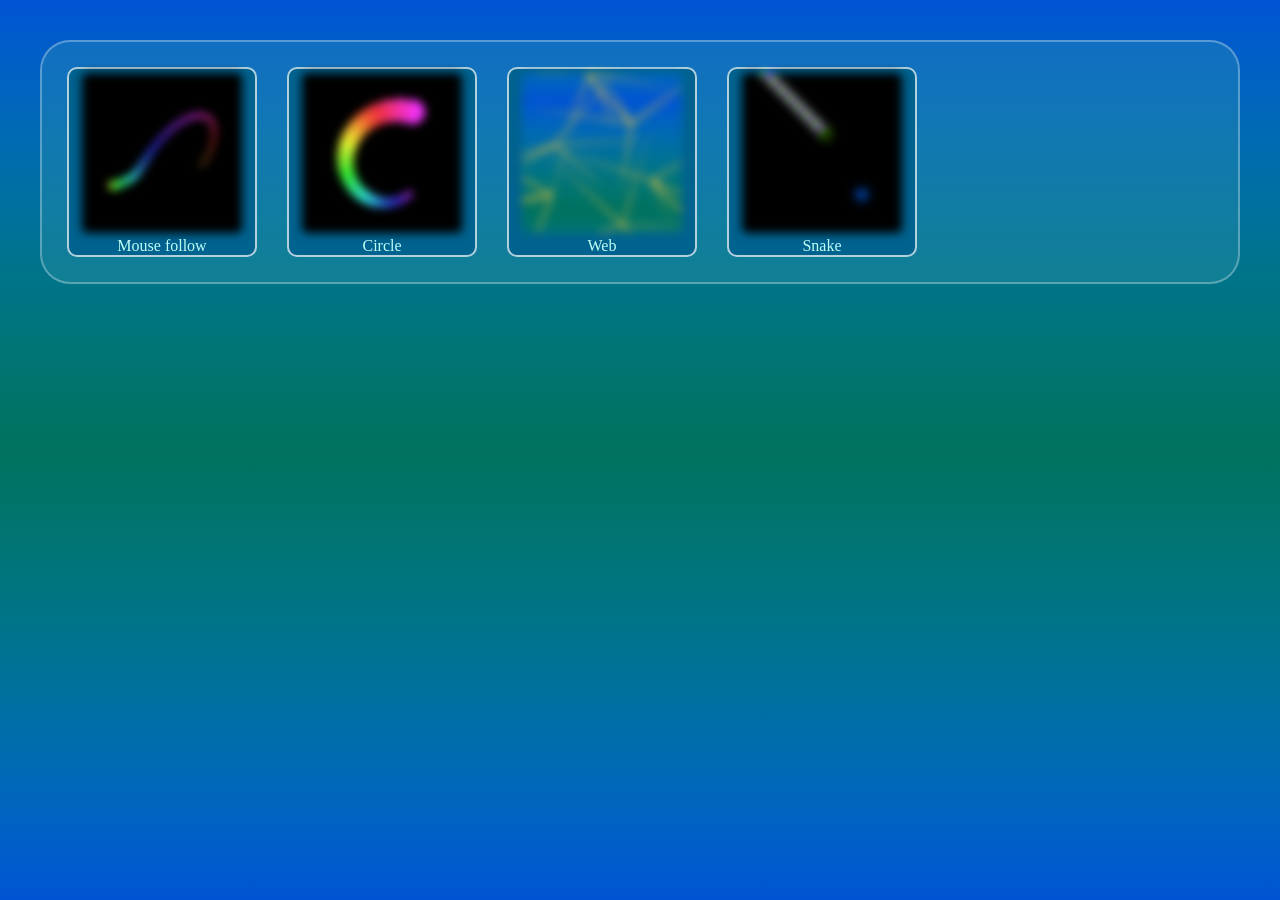
<file: index.html>
<head>
<meta charset="UTF-8">
<link rel="stylesheet" href="/styles/styles.css">
</head>
<body>
  <canvas id="fx-canvas"></canvas>
  <nav aria-label="Main menu">
    <ul class="menu">
      <a href="/htmls/1.html">
        <li>
          <img src="/resources/1.png">
          <div>Mouse follow</div>
        </li>
      </a>
      <a href="/htmls/2.html">
        <li>
          <img src="/resources/2.png">
          <div>Circle</div>
        </li>
      </a>
      <a href="/htmls/3.html">
        <li>
          <img src="/resources/3.png">
          <div>Web</div>
        </li>
      </a>
      <a href="/htmls/4.html">
        <li>
          <img src="/resources/4.png">
          <div>Snake</div>
        </li>
      </a>
    </ul>
  </nav>
  <script src="/js/script0.js"></script>
</body>
</file>
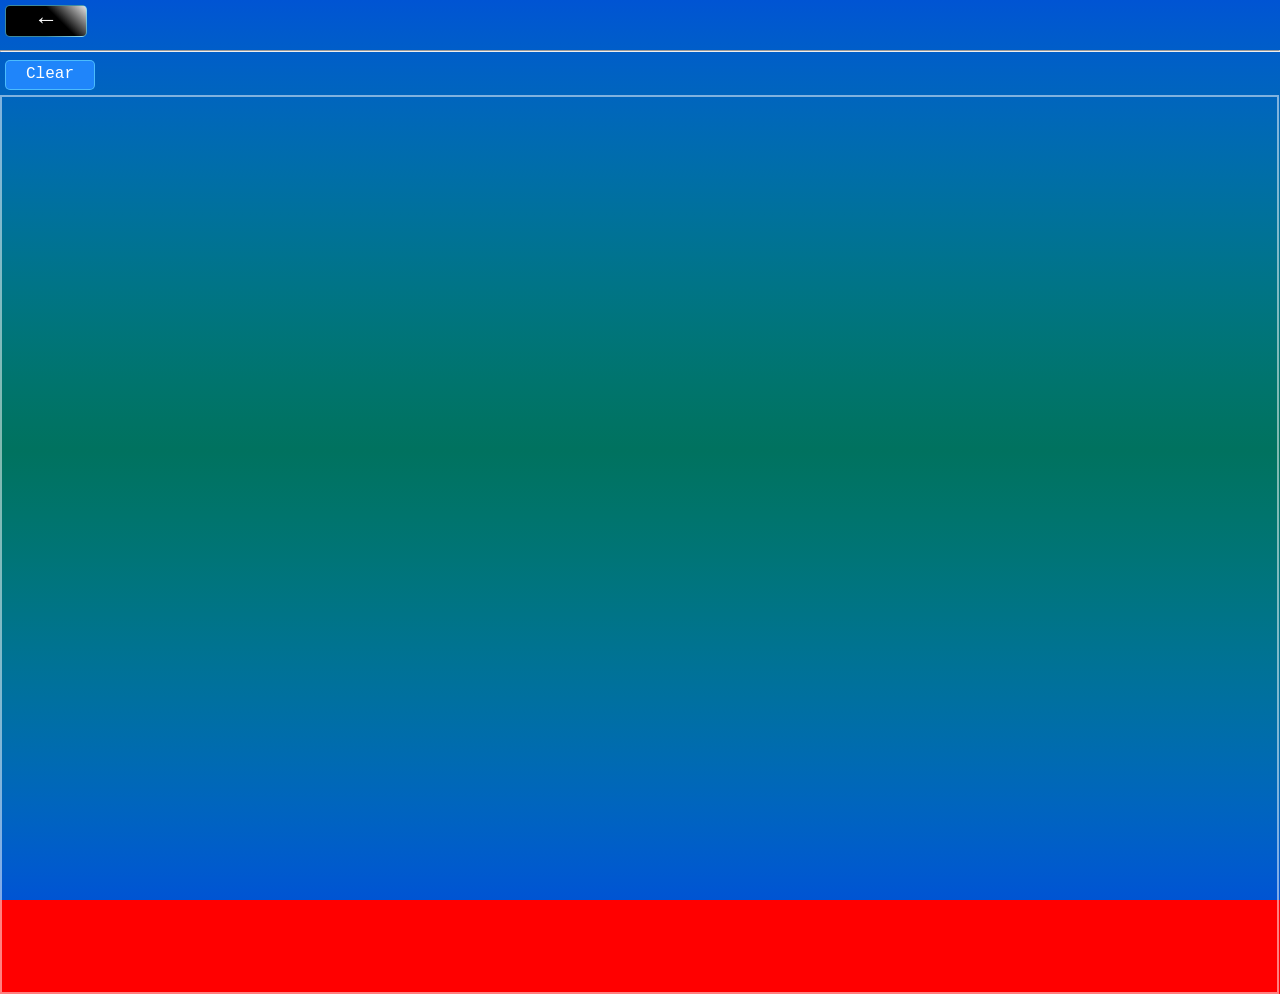
<file: 3.html>
<head>
 <link rel=stylesheet href="styles.css">
 <a href="index.html" class="back-btn">←</a>
</head>
<body>
 <hr>
 <span id="clear-btn">Clear</span>
 <canvas id="canvas" style="border: solid 2px rgba(255,255,255,0.5)"></canvas>
<script src="js/script3.js">
</script>
</body>
</file>
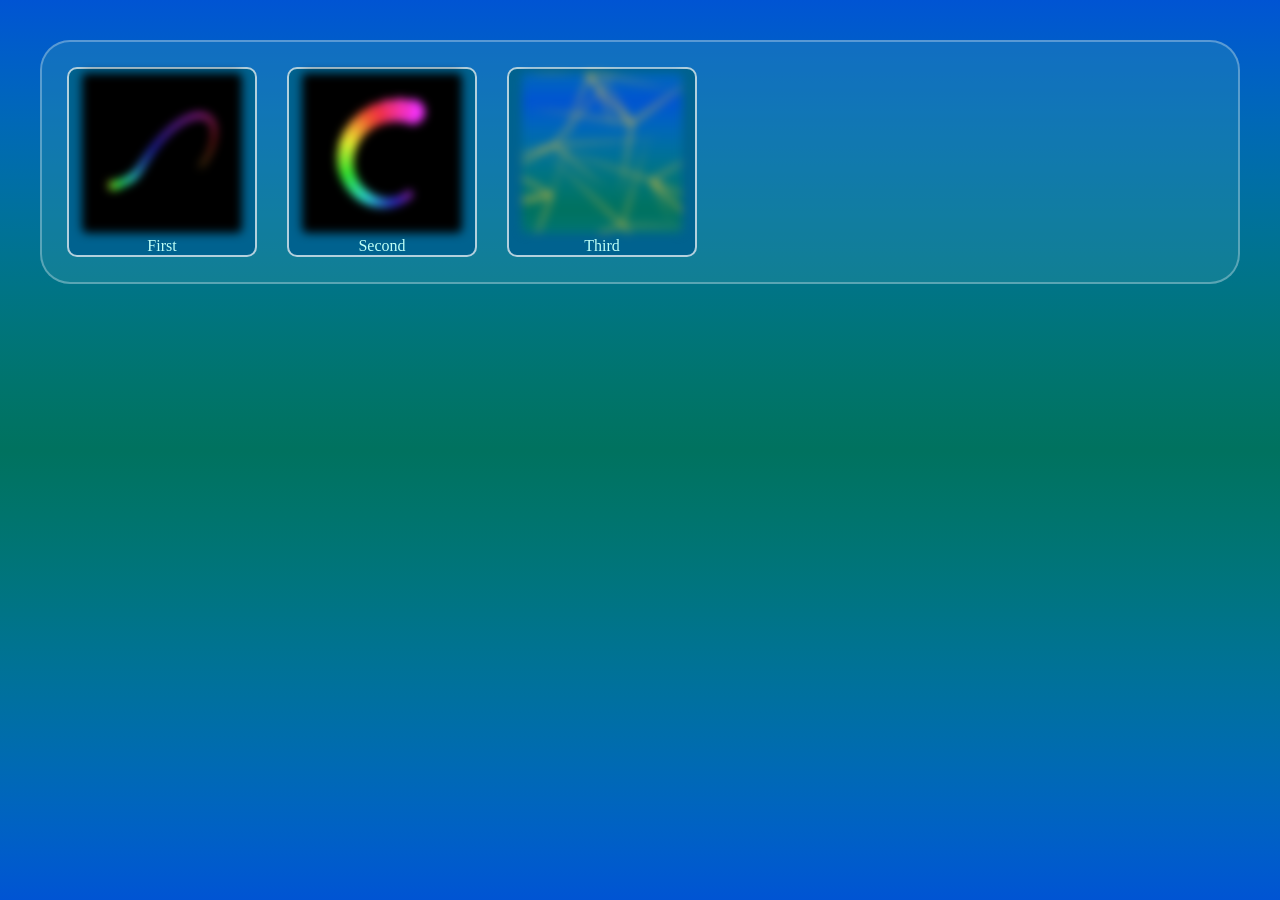
<file: DEMO0.html>
<head>
<meta charset="UTF-8">
<!--<link rel="stylesheet" href="styles.css">-->
<style>
    body{
  background-color: red;
  position: relative;
  overflow: hidden;
  margin:0;
}
#fx-canvas {
  position: fixed;
  top: 0;
  left: 0;
  width: 100vw;
  height: 100vh;
  z-index: -1;
  background: transparent;
  pointer-events: none; 
}
body::before {
  content: '';
  position: fixed;
  top:-100%;
  width: 100%;
  height:200%;
  background: repeating-linear-gradient(in oklch, #0054d3, #00725f, #0054d3, #00725f,#0054d3);
  animation: waterfall-bg 20s linear infinite;
  z-index: -2;              /*чтобы контент был поверх */
}
@keyframes waterfall-bg {
  from { transform: translate(0%, 0%); }
  to   { transform: translate(0%, 50%); }
}
.menu {
  display: grid;
  grid-template-columns: repeat(auto-fill, 200px);
  gap:20px;
  min-width: fit-content;
  min-height: 168px;
  list-style: none; /**/
  border: solid 2px rgba(255, 255, 255, 0.3); 
  border-radius: 30px;
  margin: 40px;
  padding: 20px;
  background-color: rgba(56, 153, 177, 0.3);
}
.menu a {
  text-decoration:none;
}
.menu a li {
  text-align: center;
  margin: 5px;
  border:solid 2px #ffffffb3;
  border-radius:10px;
  background-color: rgb(0, 98, 143);
  transition: transform 0.5s ease;
}
.menu a li img {
  vertical-align: middle;
  width:160px;
  height:160px;
  border-radius: 5px;
  filter:blur(5px);
  transition: filter 1s ease;
  margin:4px;
  object-fit: cover;
  
}
.menu a li div {
  color:rgb(190, 255, 246);
  font-family: Trebuchet MS;
  z-index:1;
  transform: translateY(0px);
  transition: transform 1s ease;
}
.menu a li:hover img{
  filter:blur(0px) brightness(1.1);
  transition: filter 1s ease;
}
.menu a li:hover div{
  transform: translateY(-20px) scale(1.5);
  transition: transform 1s ease, filter 1s ease;
}
.menu a li:hover {
  transform: scale(1.02);
  box-shadow: 0 0 2px rgba(255,255,255,1);
}
</style>
</head>
<body>
  <canvas id="fx-canvas"></canvas>
  <nav aria-label="Main menu">
    <ul class="menu">
      <a href="1.html">
        <li>
            <img src="resources/1.png">
            <div>First</div>
        </li>
      </a>
      <a href="2.html">
        <li>
          <img src="resources/2.png">
          <div>Second</div>
        </li>
      </a>
      <a href="3.html">
        <li>
          <img src="resources/3.png">
          <div>Third</div>
        </li>
      </a>
    </ul>
  </nav>
  <script>
    let particles=[];
    let isAnimating=false;
    const canvas = document.getElementById('fx-canvas');
    const ctx = canvas.getContext('2d');
    canvas.width = window.innerWidth;
    canvas.height = window.innerHeight;
    // функция изменения размера окна
    function resize() {
      canvas.width = window.innerWidth;
      canvas.height = window.innerHeight;
    }
    window.addEventListener('resize', resize);
    document.addEventListener('click', (e) => {
      createExplosion(e.clientX, e.clientY);
      startAnimation();
    });
    // функция инциализации всех частиц взрыва (координаты центра, скорость, время жизни, размер и цвет)
    function createExplosion(fx, fy){
      let count=70;
      for (let i=0;i<count;i++){
        let angle = Math.random() * Math.PI*2; //определяем направление движения
        let speed = Math.random()*4 +2; // определяем скорость
        particles.push({
          x: fx,
          y: fy,
          vx: Math.cos(angle) * speed,
          vy: Math.sin(angle) * speed,
          life: 1.0, // время жизни частицы, требуется для затухания и удаления частицы с экрана с течением времени
          size: Math.random()*3 +2,
          color: `hsl(${Math.random() * 60 + 20}, 100%, 60%)` // задан через hsl, соответсвует выборке определных цветов. Нужно разобраться
        });
      }
    }
    // главная функция отрисовки. Вызывается рекурсивно
    function animate(){
      ctx.clearRect(0, 0, canvas.width, canvas.height); //очищаем холст, чтобы не оставлять следы после прошлой позиции частицы
      let particle;
      for (i=particles.length-1;i>=0;i--){  //описание действия для КАЖДОЙ частицы при вызове функции
        particle = particles[i];
        particle.x += particle.vx; // сдвиг по OX
        particle.y += particle.vy; // сдвиг по OY
        particle.life-=0.001; // влияние времени на время существования частицы 
        if (particle.life<=0) {
            particles.splice(i,1);
            continue;
        }
        ctx.globalAlpha = particle.life;  // благодаря globalAlpha выставляется прозрачность кисти (увеличиваем прозрачность частицы при удалении от центра)
        ctx.beginPath(); // отдает кисти команду о начале НОВОГО пути. Если убрать beginPath(), переход от одной точки к другой (от одной частицы к следующей) будет соединен
        ctx.arc(particle.x, particle.y, particle.size*particle.life, 0, Math.PI*2); //изображение круга (а точнее - дуги, координаты центра, радиус начала и радиус конца отрисовки)
        ctx.fillStyle= particle.color; //цвет заполнения
        ctx.fill(); // команда кисти заполнить цветом нарисованную фигуру
      }
      ctx.globalAlpha = 1; // сбрасываем прозрачность кисти для корректного изображения следующей частицы
      if (particles.length>0){
        requestAnimationFrame(animate);
      } else {
        isAnimating=false;
      }
    }
    function startAnimation(){
      if (!isAnimating) {
        isAnimating=true;
        animate();
      }
    }
  </script>
</body>
</file>
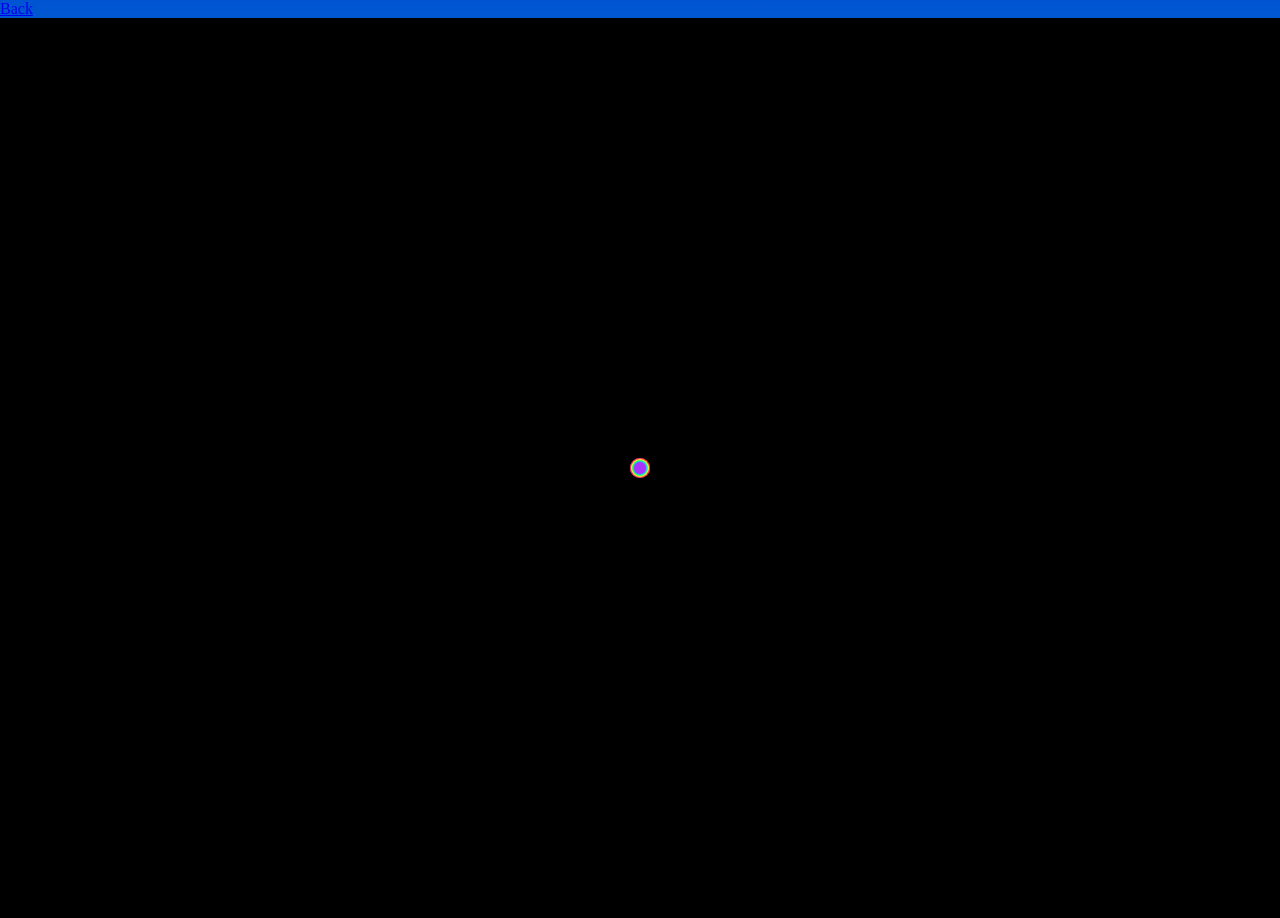
<file: DEMO1.html>
<head>
 <div><a href="index.html">Back</a></div>
 <!--<link rel=stylesheet href="styles.css">-->
 <style>
    body{
  background-color: red;
  position: relative;
  overflow: hidden;
  margin:0;
}
#fx-canvas {
  position: fixed;
  top: 0;
  left: 0;
  width: 100vw;
  height: 100vh;
  z-index: -1;
  background: transparent;
  pointer-events: none; 
}
body::before {
  content: '';
  position: fixed;
  top:-100%;
  width: 100%;
  height:200%;
  background: repeating-linear-gradient(in oklch, #0054d3, #00725f, #0054d3, #00725f,#0054d3);
  animation: waterfall-bg 20s linear infinite;
  z-index: -2;              /*чтобы контент был поверх */
}
@keyframes waterfall-bg {
  from { transform: translate(0%, 0%); }
  to   { transform: translate(0%, 50%); }
}
.menu {
  display: grid;
  grid-template-columns: repeat(auto-fill, 200px);
  gap:20px;
  min-width: fit-content;
  min-height: 168px;
  list-style: none; /**/
  border: solid 2px rgba(255, 255, 255, 0.3); 
  border-radius: 30px;
  margin: 40px;
  padding: 20px;
  background-color: rgba(56, 153, 177, 0.3);
}
.menu a {
  text-decoration:none;
}
.menu a li {
  text-align: center;
  margin: 5px;
  border:solid 2px #ffffffb3;
  border-radius:10px;
  background-color: rgb(0, 98, 143);
  transition: transform 0.5s ease;
}
.menu a li img {
  vertical-align: middle;
  width:160px;
  height:160px;
  border-radius: 5px;
  filter:blur(5px);
  transition: filter 1s ease;
  margin:4px;
  object-fit: cover;
  
}
.menu a li div {
  color:rgb(190, 255, 246);
  font-family: Trebuchet MS;
  z-index:1;
  transform: translateY(0px);
  transition: transform 1s ease;
}
.menu a li:hover img{
  filter:blur(0px) brightness(1.1);
  transition: filter 1s ease;
}
.menu a li:hover div{
  transform: translateY(-20px) scale(1.5);
  transition: transform 1s ease, filter 1s ease;
}
.menu a li:hover {
  transform: scale(1.02);
  box-shadow: 0 0 2px rgba(255,255,255,1);
}
 </style>
</head>
<body>
<canvas id="canvas"></canvas>
<script>
  const canvas = document.getElementById('canvas');
  const ctx = canvas.getContext('2d');
  canvas.width = document.body.clientWidth;
  canvas.height = document.body.clientHeight;
  
  // храним позицию мыши
  let mouse = {x: canvas.width/2, y: canvas.height/2};
  
  // Подписываемся на движение мыши
  canvas.addEventListener('mousemove', (e) => {
    const rect = canvas.getBoundingClientRect();
    mouse.x = e.clientX - rect.left;
    mouse.y = e.clientY - rect.top;
  });
  
  // Создаем цепочку из 20 шариков
  const points = [];
  const count = 5;
  for (let i=0;i<count;i++){
    points.push({x: mouse.x, y: mouse.y});
  }
  
  // Описываем анимационный цикл
  function animate() {
    // Очищаем холст прозрачным фоном (для эффекта "хвоста" используем низкую opacity)
    ctx.fillStyle = 'rgba(0,0,0,0.3)'; //0.1 эффект затухания
    ctx.fillRect(0, 0, canvas.width, canvas.height);
    // Добавляем логику змейки 
    // Первая точка преследует мышь
    points[0].x += (mouse.x - points[0].x) * 0.2;
    points[0].y += (mouse.y - points[0].y) * 0.2;
    // Остальные точки преследуют предыдущую
    for (let i=1;i<count;i++) {
      const previous = points[i-1];
      const current = points[i];
      current.x += (previous.x-current.x)*0.5;
      current.y += (previous.y-current.y)*0.5;
    }
    // рисуем
    for (let i=0;i<count;i++){
      const p = points[i];
      const radius = (count-i)/count*5+5; //рост к голове
      // цвета радуги
      const hue = (i / count)*360 + Date.now() * 0.1;
      ctx.beginPath();
      ctx.arc(p.x, p.y, radius, 0, Math.PI * 2);
      ctx.fillStyle = `hsl(${hue}, 100%, 60%`;
      ctx.fill();
      // соединяем точки
      if (i>0){
        ctx.beginPath()
        ctx.moveTo(points[i-1].x, points[i-1].y);
        ctx.lineTo(p.x,p.y);
        ctx.strokeStyle = 'grba(255,255,255,0.3)';
        ctx.lineWidth=1;
        ctx.stroke();
      }
    }
    requestAnimationFrame(animate);
  }
  animate();
</script>
</body>
</file>
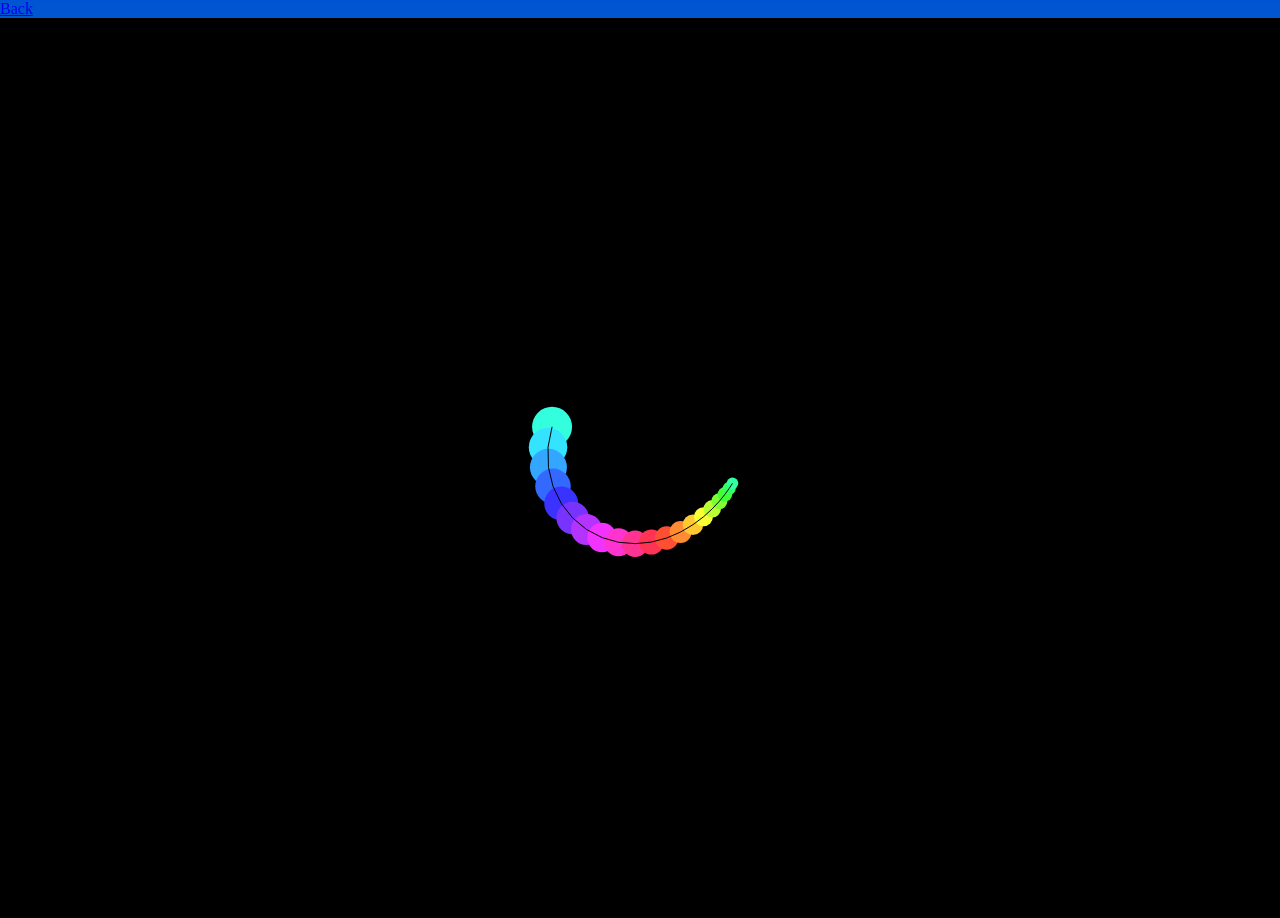
<file: DEMO2.html>
<head>
 <div><a href="index.html">Back</a></div>
 <!--<link rel=stylesheet href="styles.css">-->
 <style>
    body{
  background-color: red;
  position: relative;
  overflow: hidden;
  margin:0;
}
#fx-canvas {
  position: fixed;
  top: 0;
  left: 0;
  width: 100vw;
  height: 100vh;
  z-index: -1;
  background: transparent;
  pointer-events: none; 
}
body::before {
  content: '';
  position: fixed;
  top:-100%;
  width: 100%;
  height:200%;
  background: repeating-linear-gradient(in oklch, #0054d3, #00725f, #0054d3, #00725f,#0054d3);
  animation: waterfall-bg 20s linear infinite;
  z-index: -2;              /*чтобы контент был поверх */
}
@keyframes waterfall-bg {
  from { transform: translate(0%, 0%); }
  to   { transform: translate(0%, 50%); }
}
.menu {
  display: grid;
  grid-template-columns: repeat(auto-fill, 200px);
  gap:20px;
  min-width: fit-content;
  min-height: 168px;
  list-style: none; /**/
  border: solid 2px rgba(255, 255, 255, 0.3); 
  border-radius: 30px;
  margin: 40px;
  padding: 20px;
  background-color: rgba(56, 153, 177, 0.3);
}
.menu a {
  text-decoration:none;
}
.menu a li {
  text-align: center;
  margin: 5px;
  border:solid 2px #ffffffb3;
  border-radius:10px;
  background-color: rgb(0, 98, 143);
  transition: transform 0.5s ease;
}
.menu a li img {
  vertical-align: middle;
  width:160px;
  height:160px;
  border-radius: 5px;
  filter:blur(5px);
  transition: filter 1s ease;
  margin:4px;
  object-fit: cover;
  
}
.menu a li div {
  color:rgb(190, 255, 246);
  font-family: Trebuchet MS;
  z-index:1;
  transform: translateY(0px);
  transition: transform 1s ease;
}
.menu a li:hover img{
  filter:blur(0px) brightness(1.1);
  transition: filter 1s ease;
}
.menu a li:hover div{
  transform: translateY(-20px) scale(1.5);
  transition: transform 1s ease, filter 1s ease;
}
.menu a li:hover {
  transform: scale(1.02);
  box-shadow: 0 0 2px rgba(255,255,255,1);
}
 </style>
</head>
<body>
<canvas id="canvas"></canvas>
<script>
  const canvas = document.getElementById('canvas');
  const ctx = canvas.getContext('2d');
  canvas.width = document.body.clientWidth;
  canvas.height = document.body.clientHeight;
  const radius = 100;
  let headPosition ={x: canvas.width/2+radius, y: canvas.height/2};
  let currentCenter={x: canvas.width/2, y: canvas.height/2};
  let counter=0;
  const snakeSpeed=0.2;
  const animationSpeed=0.055;
  // Событие изменения центра круга по клику
  canvas.addEventListener('click', (e)=>{
    const rect = canvas.getBoundingClientRect();
    currentCenter.x = e.clientX - rect.left;
    currentCenter.y = e.clientY - rect.top;
    headPosition.x = currentCenter.x + radius;
    headPosition.y = currentCenter.y;
    counter=0
  });

  // Создаем цепочку из 5 шариков
  const points = [];
  const count = 20;
  for (let i=0;i<count;i++){
    points.push({x: headPosition.x, y: headPosition.y});
  }

  function animate() {
    counter+=animationSpeed;

    // Очищаем холст прозрачным фоном (для эффекта "хвоста" используем низкую opacity)
    ctx.fillStyle = 'rgba(0,0,0,1)'; //0.1 эффект затухания
    ctx.fillRect(0, 0, canvas.width, canvas.height);
    // указываем, куда сдвинулась голова змеи при вызове функции
    headPosition.x = currentCenter.x + radius*Math.cos(counter);
    headPosition.y = currentCenter.y + radius*Math.sin(counter);
    // Добавляем логику змейки 
    points[0].x += (headPosition.x - points[0].x) * snakeSpeed;
    points[0].y += (headPosition.y - points[0].y) * snakeSpeed;
    // Остальные точки преследуют предыдущую
    for (let i=1;i<count;i++) {
      const previous = points[i-1];
      const current = points[i];
      current.x += (previous.x-current.x)*snakeSpeed;
      current.y += (previous.y-current.y)*snakeSpeed;
    }
    // рисуем
    for (let i=0;i<count;i++){
      const p = points[i];
      const radius = (count-i)/count*15+5; //рост к голове
      // цвета радуги
      const hue = (i / count)*360 + Date.now() * 0.1;
      ctx.beginPath();
      ctx.arc(p.x, p.y, radius, 0, Math.PI * 2);
      ctx.fillStyle = `hsl(${hue}, 100%, 60%`;
      ctx.fill();
      // соединяем точки
      if (i>0){
        ctx.beginPath()
        ctx.moveTo(points[i-1].x, points[i-1].y);
        ctx.lineTo(p.x,p.y);
        ctx.strokeStyle = 'grba(255,255,255,0.3)';
        ctx.lineWidth=1;
        ctx.stroke();
      }
    }
    requestAnimationFrame(animate);
  }
  animate();
</script>
</body>
</file>
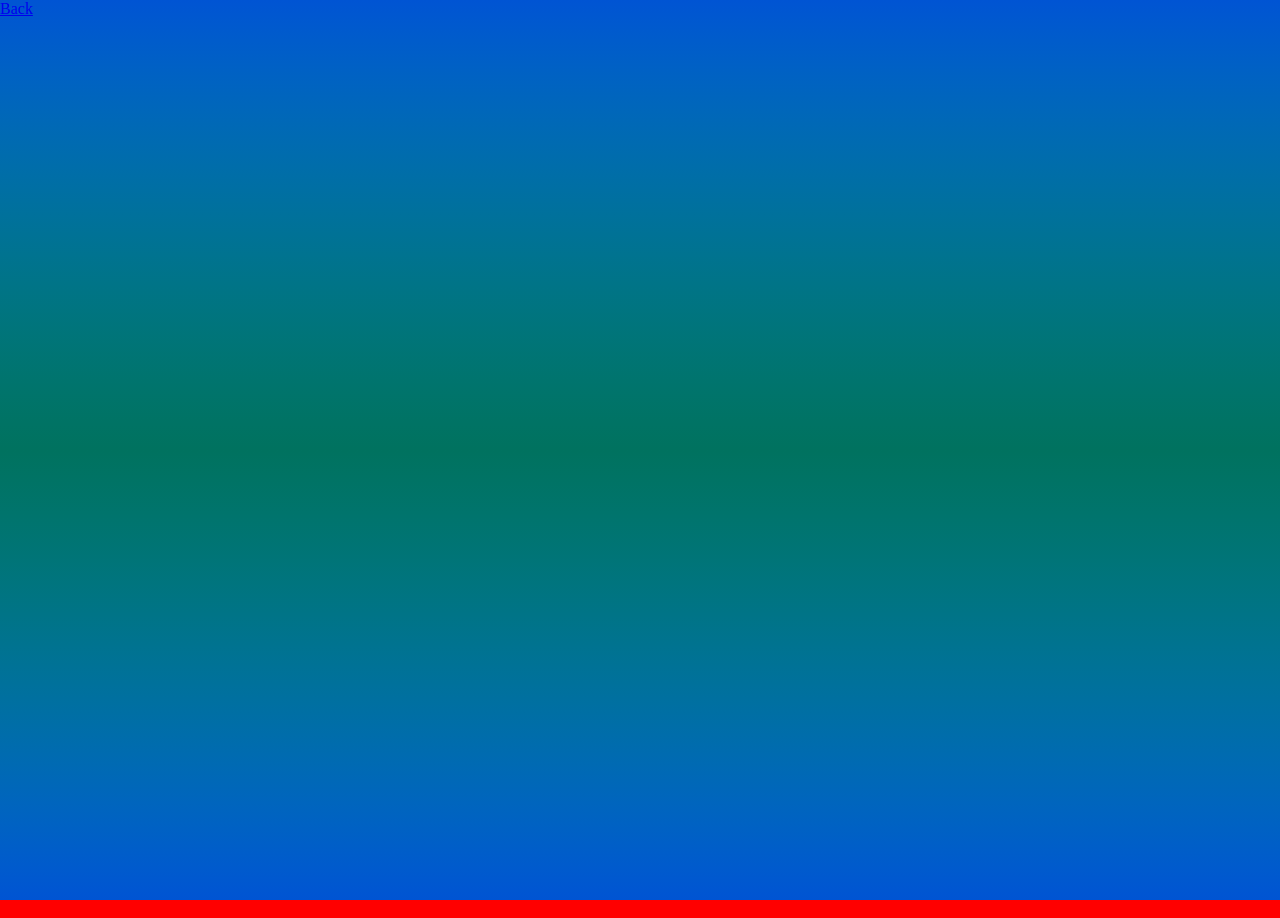
<file: DEMO3.html>
<head>
 <div><a href="index.html">Back</a></div>
 <!--<link rel=stylesheet href="styles.css">-->
 <style>
    body{
  background-color: red;
  position: relative;
  overflow: hidden;
  margin:0;
}
#fx-canvas {
  position: fixed;
  top: 0;
  left: 0;
  width: 100vw;
  height: 100vh;
  z-index: -1;
  background: transparent;
  pointer-events: none; 
}
body::before {
  content: '';
  position: fixed;
  top:-100%;
  width: 100%;
  height:200%;
  background: repeating-linear-gradient(in oklch, #0054d3, #00725f, #0054d3, #00725f,#0054d3);
  animation: waterfall-bg 20s linear infinite;
  z-index: -2;              /*чтобы контент был поверх */
}
@keyframes waterfall-bg {
  from { transform: translate(0%, 0%); }
  to   { transform: translate(0%, 50%); }
}
.menu {
  display: grid;
  grid-template-columns: repeat(auto-fill, 200px);
  gap:20px;
  min-width: fit-content;
  min-height: 168px;
  list-style: none; /**/
  border: solid 2px rgba(255, 255, 255, 0.3); 
  border-radius: 30px;
  margin: 40px;
  padding: 20px;
  background-color: rgba(56, 153, 177, 0.3);
}
.menu a {
  text-decoration:none;
}
.menu a li {
  text-align: center;
  margin: 5px;
  border:solid 2px #ffffffb3;
  border-radius:10px;
  background-color: rgb(0, 98, 143);
  transition: transform 0.5s ease;
}
.menu a li img {
  vertical-align: middle;
  width:160px;
  height:160px;
  border-radius: 5px;
  filter:blur(5px);
  transition: filter 1s ease;
  margin:4px;
  object-fit: cover;
  
}
.menu a li div {
  color:rgb(190, 255, 246);
  font-family: Trebuchet MS;
  z-index:1;
  transform: translateY(0px);
  transition: transform 1s ease;
}
.menu a li:hover img{
  filter:blur(0px) brightness(1.1);
  transition: filter 1s ease;
}
.menu a li:hover div{
  transform: translateY(-20px) scale(1.5);
  transition: transform 1s ease, filter 1s ease;
}
.menu a li:hover {
  transform: scale(1.02);
  box-shadow: 0 0 2px rgba(255,255,255,1);
}
 </style>
</head>
<body>
<canvas id="canvas"></canvas>
<script>
  const canvas = document.getElementById('canvas');
  const ctx = canvas.getContext('2d');
  canvas.width = document.body.clientWidth;
  canvas.height = document.body.clientHeight;
  function resize() {
    canvas.width = document.body.clientWidth;
    canvas.height = document.body.clientHeight;
  }
  window.addEventListener('resize', resize);

  let particles=[];
  canvas.addEventListener('click', (e)=>{
    const rect = canvas.getBoundingClientRect();
    const cx = e.clientX-rect.left;
    const cy = e.clientY-rect.top;
    for (let i=0;i<5;i++){
        let angle = Math.random() * Math.PI*2;
        let speed = Math.random()*4 +2;
        particles.push({
            x: cx,
            y: cy,
            vx: Math.cos(angle) * speed,
            vy: Math.sin(angle) * speed,
            life: 1.0,
            size: Math.random()*3 +2
        });
    }
  });
    
  function animate(){
    ctx.fillStyle = 'rgba(0,0,0,0)'; //0.1 эффект затухания
    ctx.fillRect(0, 0, canvas.width, canvas.height);
    for (i=0;i<particles.length;i++){
        let particle = particles[i];
        particle.x += particle.vx;
        particle.y += particle.vy;
        particle.life-=0.001;
        if (particle.life<=0) {
            particles.splice(0,i);
            continue;
        }
        ctx.beginPath();
        ctx.arc(particle.x, particle.y, particle.size, 0, Math.PI*2);
        ctx.fillStyle = `rgba(255,200,50, ${particle.life})`;
        ctx.fill();
    }
    requestAnimationFrame(animate);
  }
  animate();
</script>
</body>
</file>
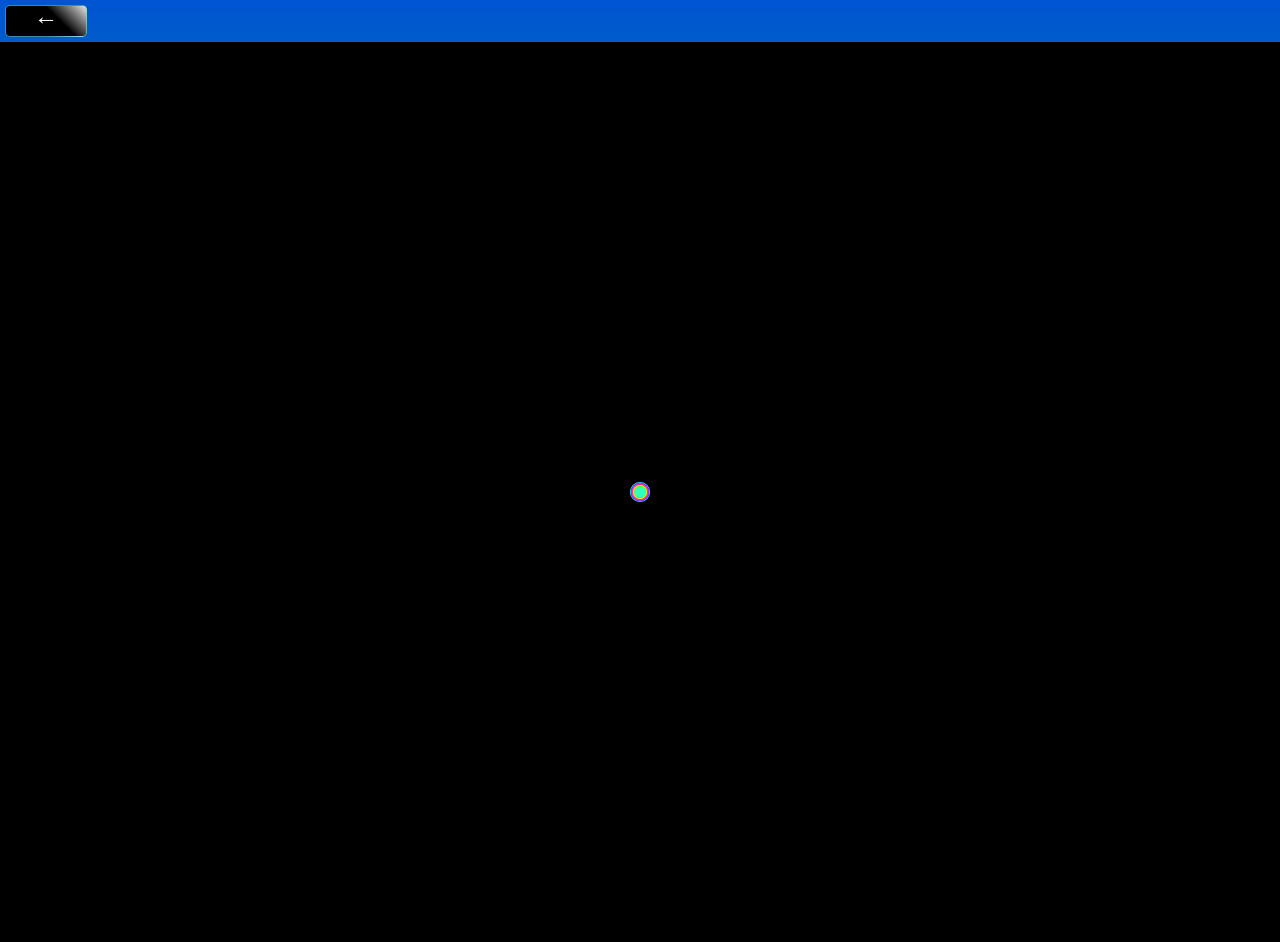
<file: htmls/1.html>
<head>
 <link rel=stylesheet href="/styles/styles1.css">
 <a href="/index.html" class="back-btn">←</a>
</head>
<body>
<canvas id="canvas"></canvas>
<script src="/js/script1.js"></script>
</body>
</file>
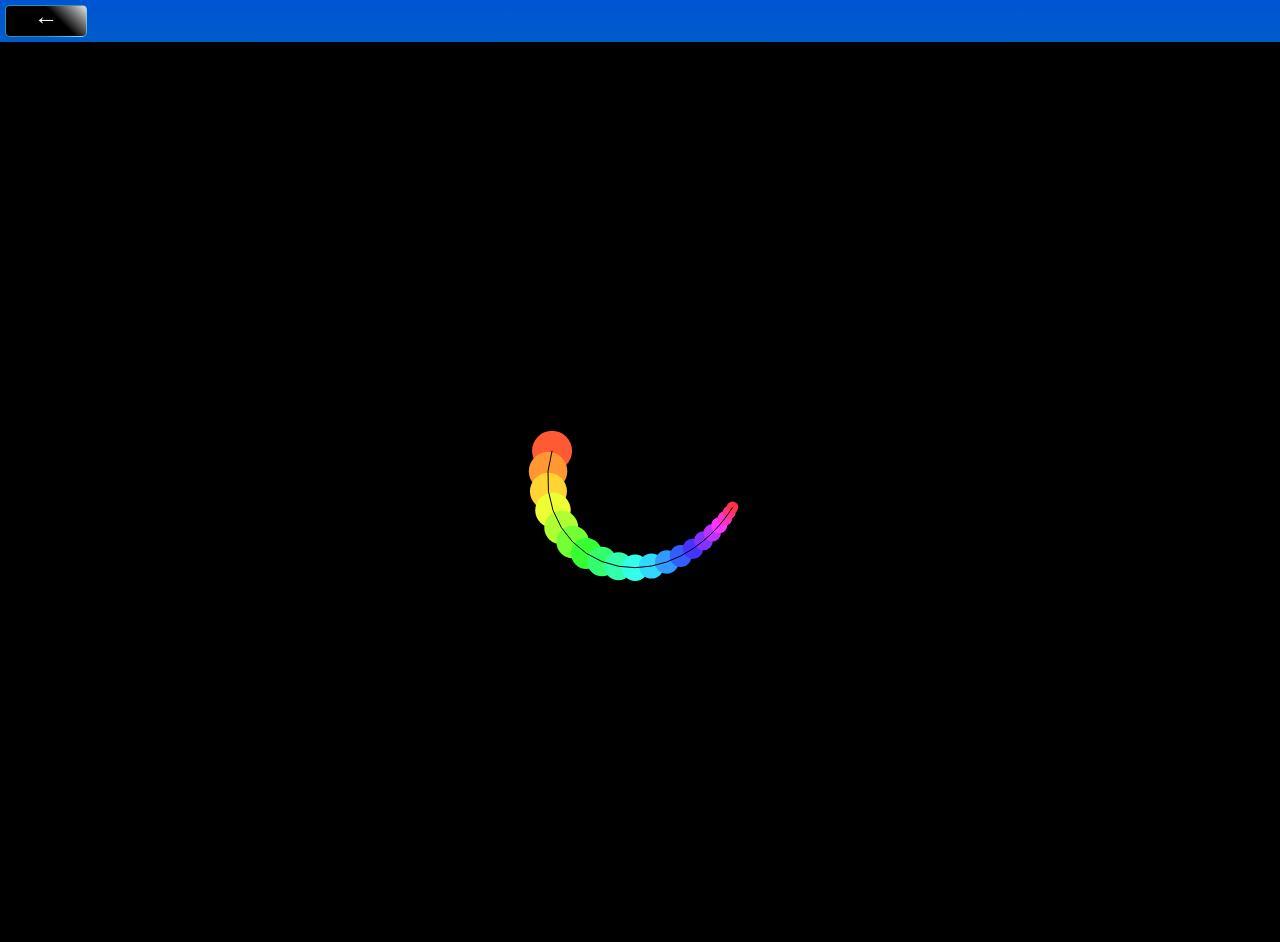
<file: htmls/2.html>
<head>
 <a href="/index.html" class="back-btn">←</a>
 <link rel=stylesheet href="/styles/styles2.css">
</head>
<body>
<canvas id="canvas"></canvas>
<script src="/js/script2.js"></script>
</body>
</file>
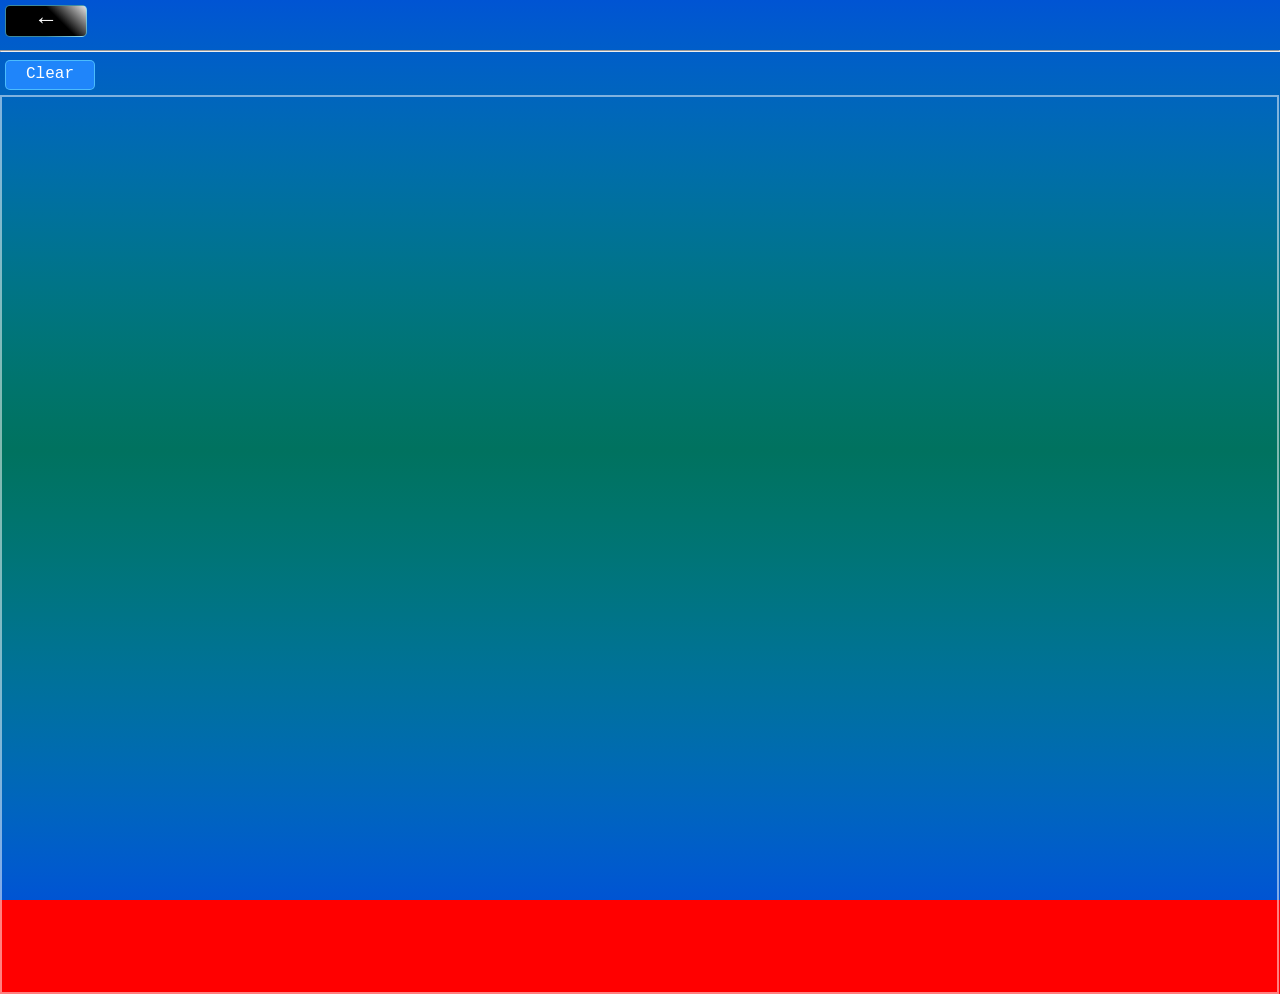
<file: htmls/3.html>
<head>
 <link rel=stylesheet href="/styles/styles3.css">
 <a href="/index.html" class="back-btn">←</a>
</head>
<body>
 <hr>
 <span id="clear-btn">Clear</span>
 <canvas id="canvas" style="border: solid 2px rgba(255,255,255,0.5)"></canvas>
<script src="/js/script3.js">
</script>
</body>
</file>
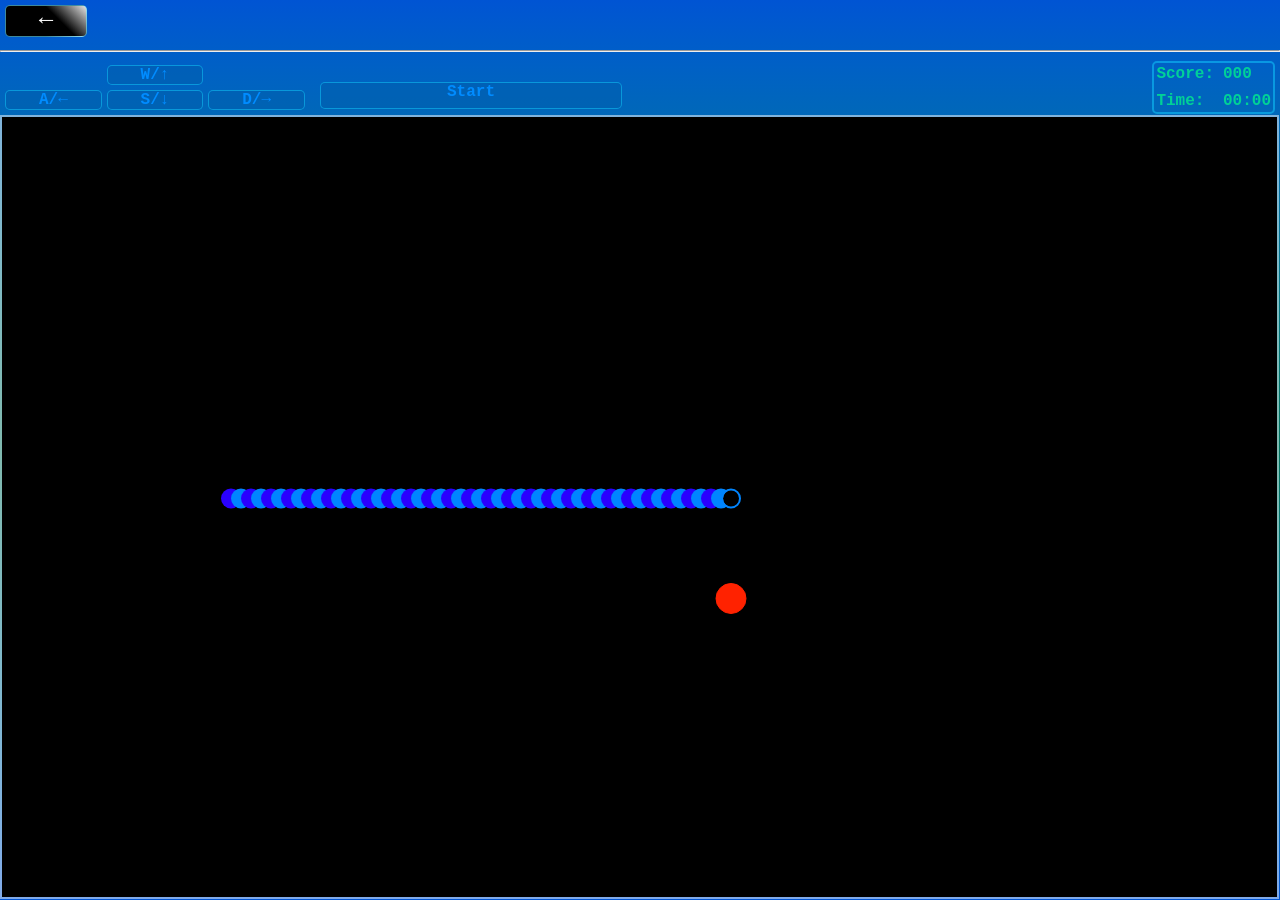
<file: htmls/4.html>
<head>
 <link rel=stylesheet href="/styles/styles4.css">
 <a href="/index.html" class="back-btn">←</a>
</head>
<body>
<hr>
<div class="container">
   <div class="grid">
      <div class="key key-up">W/↑</div>
      <div class="key key-left">A/←</div>
      <div class="key key-down">S/↓</div>
      <div class="key key-right">D/→</div>
   </div>
   <div class="key key-space">Start</div>
   <div class="status-grid">
      <div class="status score-label">Score:</div>
      <div class="status score-value">000</div>
      <div class="status time-label">Time:</div>
      <div class="status time-value">00:00</div>
   </div>
</div>
<canvas id="canvas"></canvas>
<script src="/js/script4.js"></script>
</body>
</file>
<file: styles/styles.css>
body{
  background-color: red;
  position: relative;
  overflow: hidden;
  margin:0;
}
#fx-canvas {
  position: fixed;
  top: 0;
  left: 0;
  width: 100vw;
  height: 100vh;
  z-index: -1;
  background: transparent;
  pointer-events: none; 
}
body::before {
  content: '';
  position: fixed;
  top:-100%;
  width: 100%;
  height:200%;
  background: repeating-linear-gradient(in oklch, #0054d3, #00725f, #0054d3, #00725f,#0054d3);
  animation: waterfall-bg 20s linear infinite;
  z-index: -2;              /*чтобы контент был поверх */
}
.menu {
  display: grid;
  grid-template-columns: repeat(auto-fill, 200px);
  gap:20px;
  min-width: fit-content;
  min-height: 168px;
  list-style: none; /**/
  border: solid 2px rgba(255, 255, 255, 0.3); 
  border-radius: 30px;
  margin: 40px;
  padding: 20px;
  background-color: rgba(56, 153, 177, 0.3);
}
.menu a {
  text-decoration:none;
}
.menu a li {
  text-align: center;
  margin: 5px;
  border:solid 2px #ffffffb3;
  border-radius:10px;
  background-color: rgb(0, 98, 143);
  transition: transform 0.5s ease;
}
.menu a li img {
  vertical-align: middle;
  width:160px;
  height:160px;
  border-radius: 5px;
  filter:blur(5px);
  transition: filter 1s ease;
  margin:4px;
  object-fit: cover;
  
}
.menu a li div {
  color:rgb(190, 255, 246);
  font-family: Trebuchet MS;
  z-index:1;
  transform: translateY(0px);
  transition: transform 1s ease;
}
.menu a li:hover img{
  filter:blur(0px) brightness(1.1);
  transition: filter 1s ease;
}
.menu a li:hover div{
  transform: translateY(-20px) scale(1.5);
  transition: transform 1s ease, filter 1s ease;
}
.menu a li:hover {
  transform: scale(1.02);
  box-shadow: 0 0 2px rgba(255,255,255,1);
}
@keyframes waterfall-bg {
  from { transform: translate(0%, 0%); }
  to   { transform: translate(0%, 50%); }
}
</file>
<file: styles.css>
body{
  background-color: red;
  position: relative;
  overflow: hidden;
  margin:0;
}
#fx-canvas {
  position: fixed;
  top: 0;
  left: 0;
  width: 100vw;
  height: 100vh;
  z-index: -1;
  background: transparent;
  pointer-events: none; 
}
body::before {
  content: '';
  position: fixed;
  top:-100%;
  width: 100%;
  height:200%;
  background: repeating-linear-gradient(in oklch, #0054d3, #00725f, #0054d3, #00725f,#0054d3);
  animation: waterfall-bg 20s linear infinite;
  z-index: -2;              /*чтобы контент был поверх */
}

.menu {
  display: grid;
  grid-template-columns: repeat(auto-fill, 200px);
  gap:20px;
  min-width: fit-content;
  min-height: 168px;
  list-style: none; /**/
  border: solid 2px rgba(255, 255, 255, 0.3); 
  border-radius: 30px;
  margin: 40px;
  padding: 20px;
  background-color: rgba(56, 153, 177, 0.3);
}
.menu a {
  text-decoration:none;
}
.menu a li {
  text-align: center;
  margin: 5px;
  border:solid 2px #ffffffb3;
  border-radius:10px;
  background-color: rgb(0, 98, 143);
  transition: transform 0.5s ease;
}
.menu a li img {
  vertical-align: middle;
  width:160px;
  height:160px;
  border-radius: 5px;
  filter:blur(5px);
  transition: filter 1s ease;
  margin:4px;
  object-fit: cover;
  
}
.menu a li div {
  color:rgb(190, 255, 246);
  font-family: Trebuchet MS;
  z-index:1;
  transform: translateY(0px);
  transition: transform 1s ease;
}
.menu a li:hover img{
  filter:blur(0px) brightness(1.1);
  transition: filter 1s ease;
}
.menu a li:hover div{
  transform: translateY(-20px) scale(1.5);
  transition: transform 1s ease, filter 1s ease;
}
.menu a li:hover {
  transform: scale(1.02);
  box-shadow: 0 0 2px rgba(255,255,255,1);
}
.back-btn{
  display: inline-block;  /*Это свойство требуется для корректной работы размера элемента. Тег a - строчный, что означает ужимание элемента под размер содержимого.
  в то время как блочный занимает ширину всей страницы (до переноса строки), однако может иметь ограничения размера внешнего вида (в стиле! фактически, элемент все равно занимает всю строку)*/
  text-decoration: none;
  height: 30px;
  width: 80px;
  font-size: 24px;
  font-weight: bold;
  color: white;
  border: solid rgba(104, 225, 255, 0.61) 1px;
  border-radius: 5px;
  text-align: center;
  margin: 5px;
  background: linear-gradient(45deg, black 30%, white 50%, black 70%);
  background-size: 250% 100%;
  animation: btn-bg 5s ease infinite;
}
.back-btn:hover{
  transition: filter 1s ease;
  filter: brightness(1.5);
  background: rgba(0,0,0,1);
}
#clear-btn {
  display: inline-block;
  width: 80px;
  height: 20px;
  text-align: center;
  margin: 0px 0px 5px 5px;
  padding: 4px;
  border: solid 1px rgba(104, 225, 255, 0.61);
  border-radius: 5px;
  background: rgb(31, 133, 250);
  transition: filter 0.2s ease;
  filter: brightness(1.0);
  color: rgb(255, 255, 255);
  font-family: 'Courier New';
}
#clear-btn:hover {
  transition: filter 0.2s ease;
  filter: brightness(1.5);
  cursor: pointer;
}
@keyframes btn-bg {
  0% { background-position: -40% 0%; }
  50% { background-position: 140% 0%; }
  100% { background-position: -40% 0%; }
}
@keyframes waterfall-bg {
  from { transform: translate(0%, 0%); }
  to   { transform: translate(0%, 50%); }
}
</file>
<file: styles/styles1.css>
body{
  background-color: red;
  position: relative;
  overflow: hidden;
  margin:0;
}
body::before {
  content: '';
  position: fixed;
  top:-100%;
  width: 100%;
  height:200%;
  background: repeating-linear-gradient(in oklch, #0054d3, #00725f, #0054d3, #00725f,#0054d3);
  animation: waterfall-bg 20s linear infinite;
  z-index: -2;              /*чтобы контент был поверх */
}
.back-btn{
  display: inline-block;  /*Это свойство требуется для корректной работы размера элемента. Тег a - строчный, что означает ужимание элемента под размер содержимого.
  в то время как блочный занимает ширину всей страницы (до переноса строки), однако может иметь ограничения размера внешнего вида (в стиле! фактически, элемент все равно занимает всю строку)*/
  text-decoration: none;
  height: 30px;
  width: 80px;
  font-size: 24px;
  font-weight: bold;
  color: white;
  border: solid rgba(104, 225, 255, 0.61) 1px;
  border-radius: 5px;
  text-align: center;
  margin: 5px;
  background: linear-gradient(45deg, black 30%, white 50%, black 70%);
  background-size: 250% 100%;
  animation: btn-bg 5s ease infinite;
}
.back-btn:hover{
  transition: filter 1s ease;
  filter: brightness(1.5);
  background: rgba(0,0,0,1);
}
@keyframes btn-bg {
  0% { background-position: -40% 0%; }
  50% { background-position: 140% 0%; }
  100% { background-position: -40% 0%; }
}
@keyframes waterfall-bg {
  from { transform: translate(0%, 0%); }
  to   { transform: translate(0%, 50%); }
}
</file>
<file: styles/styles2.css>
body{
  background-color: red;
  position: relative;
  overflow: hidden;
  margin:0;
}
body::before {
  content: '';
  position: fixed;
  top:-100%;
  width: 100%;
  height:200%;
  background: repeating-linear-gradient(in oklch, #0054d3, #00725f, #0054d3, #00725f,#0054d3);
  animation: waterfall-bg 20s linear infinite;
  z-index: -2;              /*чтобы контент был поверх */
}
.back-btn{
  display: inline-block;  /*Это свойство требуется для корректной работы размера элемента. Тег a - строчный, что означает ужимание элемента под размер содержимого.
  в то время как блочный занимает ширину всей страницы (до переноса строки), однако может иметь ограничения размера внешнего вида (в стиле! фактически, элемент все равно занимает всю строку)*/
  text-decoration: none;
  height: 30px;
  width: 80px;
  font-size: 24px;
  font-weight: bold;
  color: white;
  border: solid rgba(104, 225, 255, 0.61) 1px;
  border-radius: 5px;
  text-align: center;
  margin: 5px;
  background: linear-gradient(45deg, black 30%, white 50%, black 70%);
  background-size: 250% 100%;
  animation: btn-bg 5s ease infinite;
}
.back-btn:hover{
  transition: filter 1s ease;
  filter: brightness(1.5);
  background: rgba(0,0,0,1);
}
@keyframes btn-bg {
  0% { background-position: -40% 0%; }
  50% { background-position: 140% 0%; }
  100% { background-position: -40% 0%; }
}
@keyframes waterfall-bg {
  from { transform: translate(0%, 0%); }
  to   { transform: translate(0%, 50%); }
}
</file>
<file: styles/styles3.css>
body{
  background-color: red;
  position: relative;
  overflow: hidden;
  margin:0;
}
body::before {
  content: '';
  position: fixed;
  top:-100%;
  width: 100%;
  height:200%;
  background: repeating-linear-gradient(in oklch, #0054d3, #00725f, #0054d3, #00725f,#0054d3);
  animation: waterfall-bg 20s linear infinite;
  z-index: -2;              /*чтобы контент был поверх */
}
.back-btn{
  display: inline-block;  /*Это свойство требуется для корректной работы размера элемента. Тег a - строчный, что означает ужимание элемента под размер содержимого.
  в то время как блочный занимает ширину всей страницы (до переноса строки), однако может иметь ограничения размера внешнего вида (в стиле! фактически, элемент все равно занимает всю строку)*/
  text-decoration: none;
  height: 30px;
  width: 80px;
  font-size: 24px;
  font-weight: bold;
  color: white;
  border: solid rgba(104, 225, 255, 0.61) 1px;
  border-radius: 5px;
  text-align: center;
  margin: 5px;
  background: linear-gradient(45deg, black 30%, white 50%, black 70%);
  background-size: 250% 100%;
  animation: btn-bg 5s ease infinite;
}
.back-btn:hover{
  transition: filter 1s ease;
  filter: brightness(1.5);
  background: rgba(0,0,0,1);
}
#clear-btn {
  display: inline-block;
  width: 80px;
  height: 20px;
  text-align: center;
  margin: 0px 0px 5px 5px;
  padding: 4px;
  border: solid 1px rgba(104, 225, 255, 0.61);
  border-radius: 5px;
  background: rgb(31, 133, 250);
  transition: filter 0.2s ease;
  filter: brightness(1.0);
  color: rgb(255, 255, 255);
  font-family: 'Courier New';
}
#clear-btn:hover {
  transition: filter 0.2s ease;
  filter: brightness(1.5);
  cursor: pointer;
}
@keyframes btn-bg {
  0% { background-position: -40% 0%; }
  50% { background-position: 140% 0%; }
  100% { background-position: -40% 0%; }
}
@keyframes waterfall-bg {
  from { transform: translate(0%, 0%); }
  to   { transform: translate(0%, 50%); }
}
</file>
<file: styles/styles4.css>
body{
  background-color: red;
  position: relative;
  overflow: hidden;
  margin:0;
}
body::before {
  content: '';
  position: fixed;
  top:-100%;
  width: 100%;
  height:200%;
  background: repeating-linear-gradient(in oklch, #0054d3, #00725f, #0054d3, #00725f,#0054d3);
  animation: waterfall-bg 2s linear infinite;
  z-index: -2;              /*чтобы контент был поверх */
}
.back-btn{
  display: inline-block;  /*Это свойство требуется для корректной работы размера элемента. Тег a - строчный, что означает ужимание элемента под размер содержимого.
  в то время как блочный занимает ширину всей страницы (до переноса строки), однако может иметь ограничения размера внешнего вида (в стиле! фактически, элемент все равно занимает всю строку)*/
  text-decoration: none;
  height: 30px;
  width: 80px;
  font-size: 24px;
  font-weight: bold;
  color: white;
  border: solid rgba(104, 225, 255, 0.61) 1px;
  border-radius: 5px;
  text-align: center;
  margin: 5px;
  background: linear-gradient(45deg, black 30%, white 50%, black 70%);
  background-size: 250% 100%;
  animation: btn-bg 5s ease infinite;
}
.back-btn:hover{
  transition: filter 1s ease;
  filter: brightness(1.5);
  background: rgba(0,0,0,1);
}
#canvas{
  border:solid 2px rgba(255,255,255, 0.5);
}
.container {
  display: flex;
  flex-wrap: nowrap;
  align-items: center;
}
.grid {
  display: grid;
  gap: 5px;
  flex-shrink: 0;
  width: 300px;
  margin: 5px;
  font-weight:bold;
  font-family: 'Courier New';
  color: rgb(0, 140, 255);
}
.key {
  background-color: rgba(0, 94, 172, 0.5);
  border:solid 1px rgba(19, 208, 255, 0.5);
  border-radius: 5px;
  text-align: center;
  filter: brightness(1.0);
  transition: filter 0.2s ease,
    background-color 0.2s ease,
    border-color 0.2s ease,
    color 0.2s ease;
}
.key-space {
  width: 300px;
  height: 25px;
  margin: 20px 10px 5px 10px;
  font-weight:bold;
  font-family: 'Courier New';
  color: rgb(0, 140, 255)
}
.key-up{
  grid-column: 2;
  grid-row: 1;
}
.key-left{
  grid-column: 1;
  grid-row: 2;
}
.key-down{
  grid-column: 2;
  grid-row: 2;
}
.key-right{
  grid-column: 3;
  grid-row: 2;
}
.key.pressed {
  filter: brightness(1.5);
  transition: filter 0.2s ease;
}
.key.paused { 
  background-color: rgba(0, 172, 14, 0.5);
  border-color: rgba(53, 255, 69, 0.5);
  color: rgba(107, 255, 119, 0.7);
  transition: background-color 0.2s ease;
}
.status-grid {
  display:grid;
  position:fixed;
  border-radius: 5px;
  border:solid 2px rgba(19, 208, 255, 0.5);
  gap: 5px;
  right:5px;
}
.time-label {
  grid-column:1;
  grid-row:2;
}
.time-value {
  grid-column:2;
  grid-row:2;
}
.score-label {
  grid-column: 1;
  grid-row: 1;
}
.score-value {
  grid-column: 2;
  grid-row:1;
}
.status {
  color: rgba(0, 255, 136, 0.7);
  font-weight: bold;
  font-family:'Courier New';
  margin: 2px;
}
@keyframes btn-bg {
  0% { background-position: -40% 0%; }
  50% { background-position: 140% 0%; }
  100% { background-position: -40% 0%; }
}
@keyframes waterfall-bg {
  from { transform: translate(0%, 0%); }
  to   { transform: translate(0%, 50%); }
}
</file>
